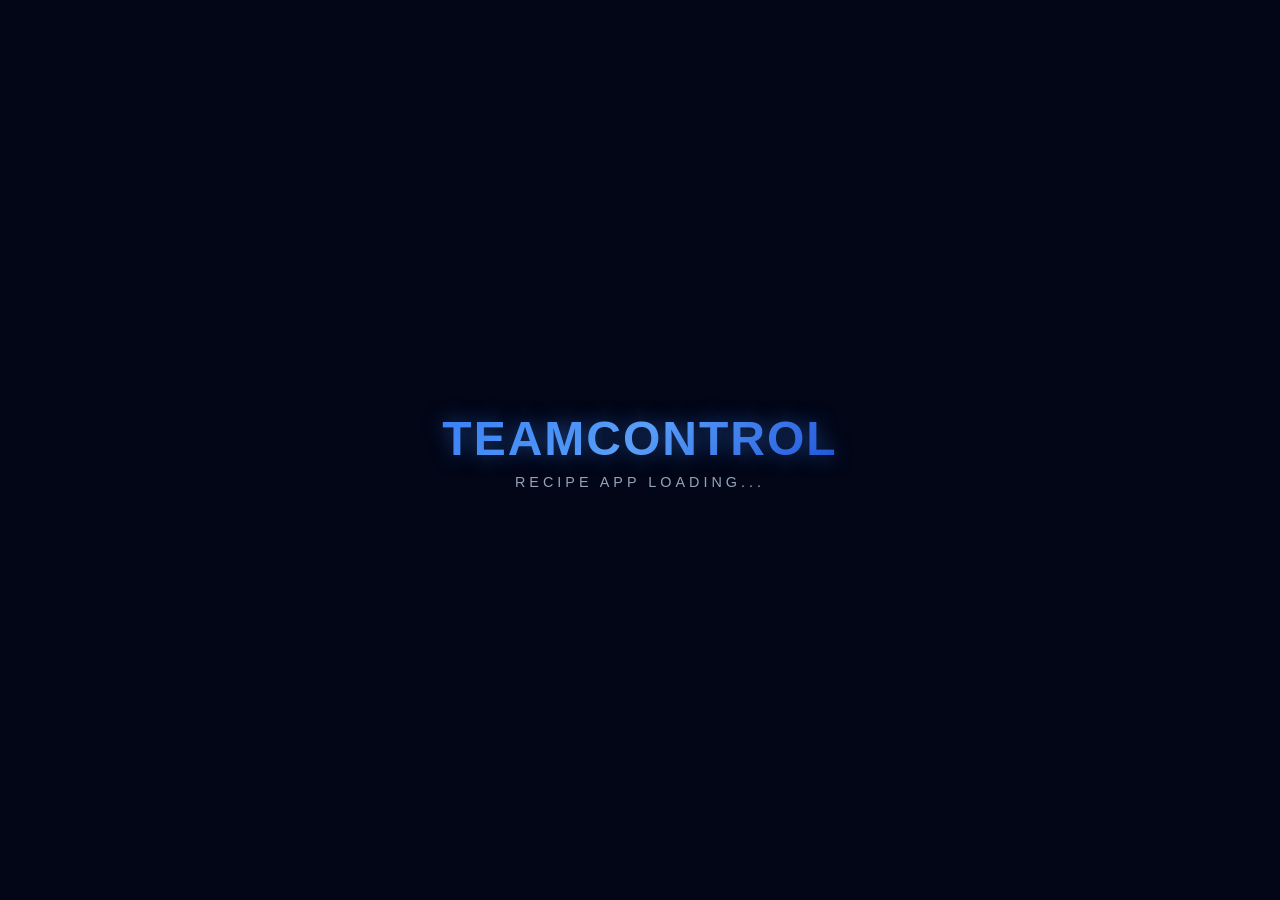
<file: index.html>
<!DOCTYPE html>
<html lang="my">
<head>
    <meta charset="UTF-8">
    <meta name="viewport" content="width=device-width, initial-scale=1.0">
    <title>Recipe App - TeamControl</title>
    <link rel="stylesheet" href="style.css">
</head>
<body>

    <!-- Intro / Splash Screen Animation -->
    <div id="splash-screen">
        <div class="intro-logo">
            <h1>TEAMCONTROL</h1>
            <p>Recipe App Loading...</p>
        </div>
    </div>

    <!-- Header -->
    <header>
        <h2>My Recipe App</h2>
    </header>

    <!-- Main Content Area -->
    <main>
        <!-- Tab 1: Ads (ကြော်ငြာဖိုင်) -->
        <section id="ads-tab" class="tab-content">
            <h3 style="margin-bottom: 15px; color: #60a5fa;">ကြော်ငြာများ (Ads)</h3>
            
            <iframe src="ads.html" style="width:100%; border:none; height:400px;"></iframe>
        </section>

        <!-- Tab 2: Projects (Recipe ဖိုင်များ) -->
        <section id="projects-tab" class="tab-content active">
            <h3 style="margin-bottom: 15px; color: #60a5fa;">ဟင်းချက်နည်းများ (Projects)</h3>
            
            <div class="recipe-card">
                <h3>ကြက်သားဆီပြန်ချက်</h3>
                <p>ပါဝင်ပစ္စည်းများ - ကြက်သား၊ ကြက်သွန်နီ၊ ကြက်သွန်ဖြူ၊ ဂျင်း၊ ငရုတ်သီးစိမ်း...</p>
                <button class="btn-save" onclick="saveRecipe('ကြက်သားဆီပြန်ချက်')">Save ဖိုင်သို့သိမ်းမည်</button>
            </div>

            <div class="recipe-card">
                <h3>တုန်းယမ်တုံဟင်းချို</h3>
                <p>ပါဝင်ပစ္စည်းများ - ပုစွန်၊ စိမ်းစားငါးပိ၊ စပါးလင်၊ ရှဲလော့၊ သံပရာသီး...</p>
                <button class="btn-save" onclick="saveRecipe('တုန်းယမ်တုံဟင်းချို')">Save ဖိုင်သို့သိမ်းမည်</button>
            </div>
        </section>

        <!-- Tab 3: Save (သိမ်းဆည်းထားသည်များ) -->
        <section id="save-tab" class="tab-content">
            <h3 style="margin-bottom: 15px; color: #60a5fa;">သိမ်းဆည်းထားသော ဖိုင်များ (Saved)</h3>
            
            <div class="recipe-card" style="border-color: #2563eb;">
                <h3>သိမ်းဆည်းထားသော ဟင်းချက်နည်း (Sample)</h3>
                <p>သင် Save လုပ်ထားသော ဟင်းချက်နည်းများကို ဒီနေရာတွင် ပြန်လည်ကြည့်ရှုနိုင်ပါသည်။</p>
            </div>
        </section>
    </main>

    <!-- Bottom Navigation Bar -->
    <nav class="bottom-nav">
        <button class="nav-item" data-tab="ads-tab">
            <svg viewBox="0 0 24 24"><path d="M20 4H4c-1.1 0-1.99.9-1.99 2L2 18c0 1.1.9 2 2 2h16c1.1 0 2-.9 2-2V6c0-1.1-.9-2-2-2zm-1 14H5V8h14v10z"/></svg>
            <span>ကြော်ငြာ (Ads)</span>
        </button>
        <button class="nav-item active" data-tab="projects-tab">
            <svg viewBox="0 0 24 24"><path d="M19 3H5c-1.1 0-2 .9-2 2v14c0 1.1.9 2 2 2h14c1.1 0 2-.9 2-2V5c0-1.1-.9-2-2-2zm-5 14H7v-2h7v2zm3-4H7v-2h10v2zm0-4H7V7h10v2z"/></svg>
            <span>Projects</span>
        </button>
        <button class="nav-item" data-tab="save-tab">
            <svg viewBox="0 0 24 24"><path d="M17 3H7c-1.1 0-1.99.9-1.99 2L5 21l7-3 7 3V5c0-1.1-.9-2-2-2z"/></svg>
            <span>Save ဖိုင်</span>
        </button>
    </nav>

    <!-- Function Script ချိတ်ဆက်ခြင်း -->
    <script src="app.js"></script>
</body>
</html>
</file>
<file: style.css>
* {
    margin: 0;
    padding: 0;
    box-sizing: border-box;
    font-family: 'Segoe UI', Tahoma, Geneva, Verdana, sans-serif;
}

body {
    background-color: #0f172a;
    color: #f8fafc;
    height: 100vh;
    display: flex;
    flex-direction: column;
    overflow: hidden;
}

/* Splash Screen / Intro Animation */
#splash-screen {
    position: fixed;
    top: 0;
    left: 0;
    width: 100%;
    height: 100%;
    background-color: #020617;
    display: flex;
    justify-content: center;
    align-items: center;
    z-index: 1000;
    transition: opacity 0.8s ease, visibility 0.8s;
}

.intro-logo {
    text-align: center;
    animation: zoomPulse 2s ease-in-out infinite alternate;
}

.intro-logo h1 {
    font-size: 3rem;
    font-weight: 800;
    background: linear-gradient(135deg, #3b82f6, #60a5fa, #1d4ed8);
    -webkit-background-clip: text;
    -webkit-text-fill-color: transparent;
    text-shadow: 0 0 20px rgba(59, 130, 246, 0.5);
    letter-spacing: 2px;
}

.intro-logo p {
    color: #94a3b8;
    margin-top: 8px;
    font-size: 0.9rem;
    letter-spacing: 4px;
    text-transform: uppercase;
}

@keyframes zoomPulse {
    0% { transform: scale(0.9); filter: drop-shadow(0 0 10px rgba(59, 130, 246, 0.3)); }
    100% { transform: scale(1.08); filter: drop-shadow(0 0 25px rgba(59, 130, 246, 0.8)); }
}

/* Header */
header {
    background-color: #1e293b;
    padding: 15px 20px;
    text-align: center;
    border-bottom: 2px solid #3b82f6;
    box-shadow: 0 4px 10px rgba(0,0,0,0.3);
}

header h2 {
    color: #60a5fa;
    font-size: 1.4rem;
}

/* Main Content Area */
main {
    flex: 1;
    overflow-y: auto;
    padding: 20px;
    padding-bottom: 80px;
}

.tab-content {
    display: none;
    animation: fadeIn 0.4s ease;
}

.tab-content.active {
    display: block;
}

@keyframes fadeIn {
    from { opacity: 0; transform: translateY(10px); }
    to { opacity: 1; transform: translateY(0); }
}

/* Cards & UI Elements */
.recipe-card, .ad-card {
    background-color: #1e293b;
    border: 1px solid #334155;
    border-radius: 12px;
    padding: 15px;
    margin-bottom: 15px;
    box-shadow: 0 4px 6px rgba(0,0,0,0.2);
}

.recipe-card h3 {
    color: #60a5fa;
    margin-bottom: 8px;
}

.recipe-card p {
    color: #cbd5e1;
    font-size: 0.95rem;
    line-height: 1.4;
}

.btn-save {
    background-color: #2563eb;
    color: white;
    border: none;
    padding: 8px 14px;
    border-radius: 6px;
    margin-top: 10px;
    cursor: pointer;
    transition: background 0.2s;
}

.btn-save:hover {
    background-color: #1d4ed8;
}

/* Ad Banner Styles */
.ad-card {
    border: 1px dashed #3b82f6;
    background: linear-gradient(145deg, #1e293b, #0f172a);
    text-align: center;
}

.ad-tag {
    display: inline-block;
    background-color: #ef4444;
    color: white;
    font-size: 0.7rem;
    padding: 2px 6px;
    border-radius: 4px;
    margin-bottom: 8px;
    text-transform: uppercase;
}

/* Bottom Navigation Bar */
.bottom-nav {
    position: fixed;
    bottom: 0;
    left: 0;
    width: 100%;
    height: 65px;
    background-color: #0f172a;
    border-top: 1px solid #1e293b;
    display: flex;
    justify-content: space-around;
    align-items: center;
    box-shadow: 0 -4px 15px rgba(0,0,0,0.5);
}

.nav-item {
    background: none;
    border: none;
    color: #64748b;
    display: flex;
    flex-direction: column;
    align-items: center;
    gap: 4px;
    font-size: 0.75rem;
    cursor: pointer;
    width: 33.33%;
    transition: color 0.3s;
}

.nav-item svg {
    width: 22px;
    height: 22px;
    fill: currentColor;
}

.nav-item.active {
    color: #3b82f6;
    font-weight: bold;
}
</file>
